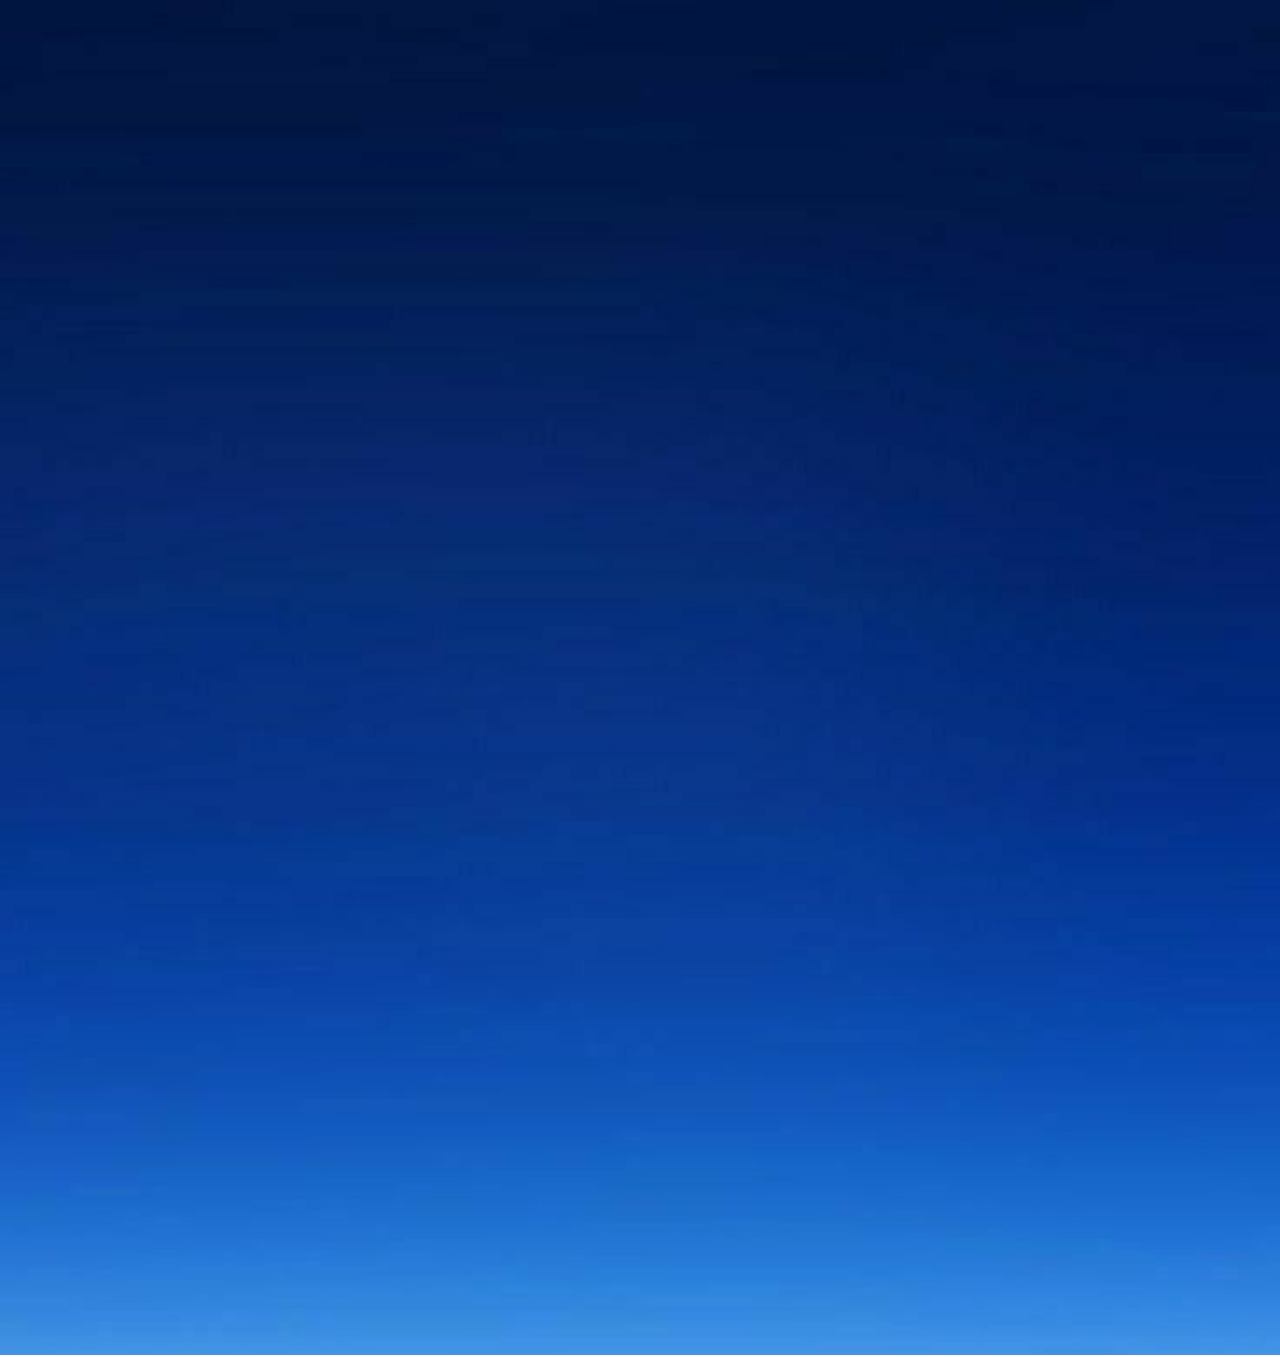
<file: index.html>
<!DOCTYPE html>
<html lang="es">
    <head>
        <meta charset="UTF-8">
        <title>INICIO</title>
        <meta name='viewport' content='width=device-width, initial-scale=1'>
        <link href="index.css" rel="stylesheet">
    </head>
    <header></header>
    <body>
        <nav>
            <a href="index.html"><h2>Inicio |</h2></a>
            <a href="pouu3.html"><h2>  Razas  |</h2></a>
            <a href="informacion.html"><h2>  Información</h2></a>
        </nav>
        <div class="Content">
            <h1>Bienvenidos</h1>
            </div>
                <section class="Content2">
                                <h3> Hola,sean bienvenidos a nuestra  pagina oficial.Explora nuestros artículos informativos sobre cuidado animal, razas,consejos de adopción responsable y noticias sobre el fascinante mundo de las mascotas. Agradecemos su visita y esperamos que encuentren en Pretty pets una fuente de inspiración, conocimiento y conexión con la maravillosa comunidad de amantes de las mascotas.

                                    Atentamente,
                                    
                                    El equipo de programación.</h3>
                                    <table>
                                        <tr>
                                            <td>
                                                <figure>
                                                    <img  class="image"  src="Imageness/fondo2.jpg" 
                                                    width="450" height="300"/>
                                                    </figure>
                                            </td>
                                            <td>
                                                <figure>
                                                    <img  class="image"  src="Imágenes/fondo18.avif"
                                                    width="450" height="300"/>
                                                    </figure>
                                            </td>
                                        </tr>
                                    </table>
                              
                </section>        
    </body>
    <footer>Pretty pets</footer>
</html>
</file>
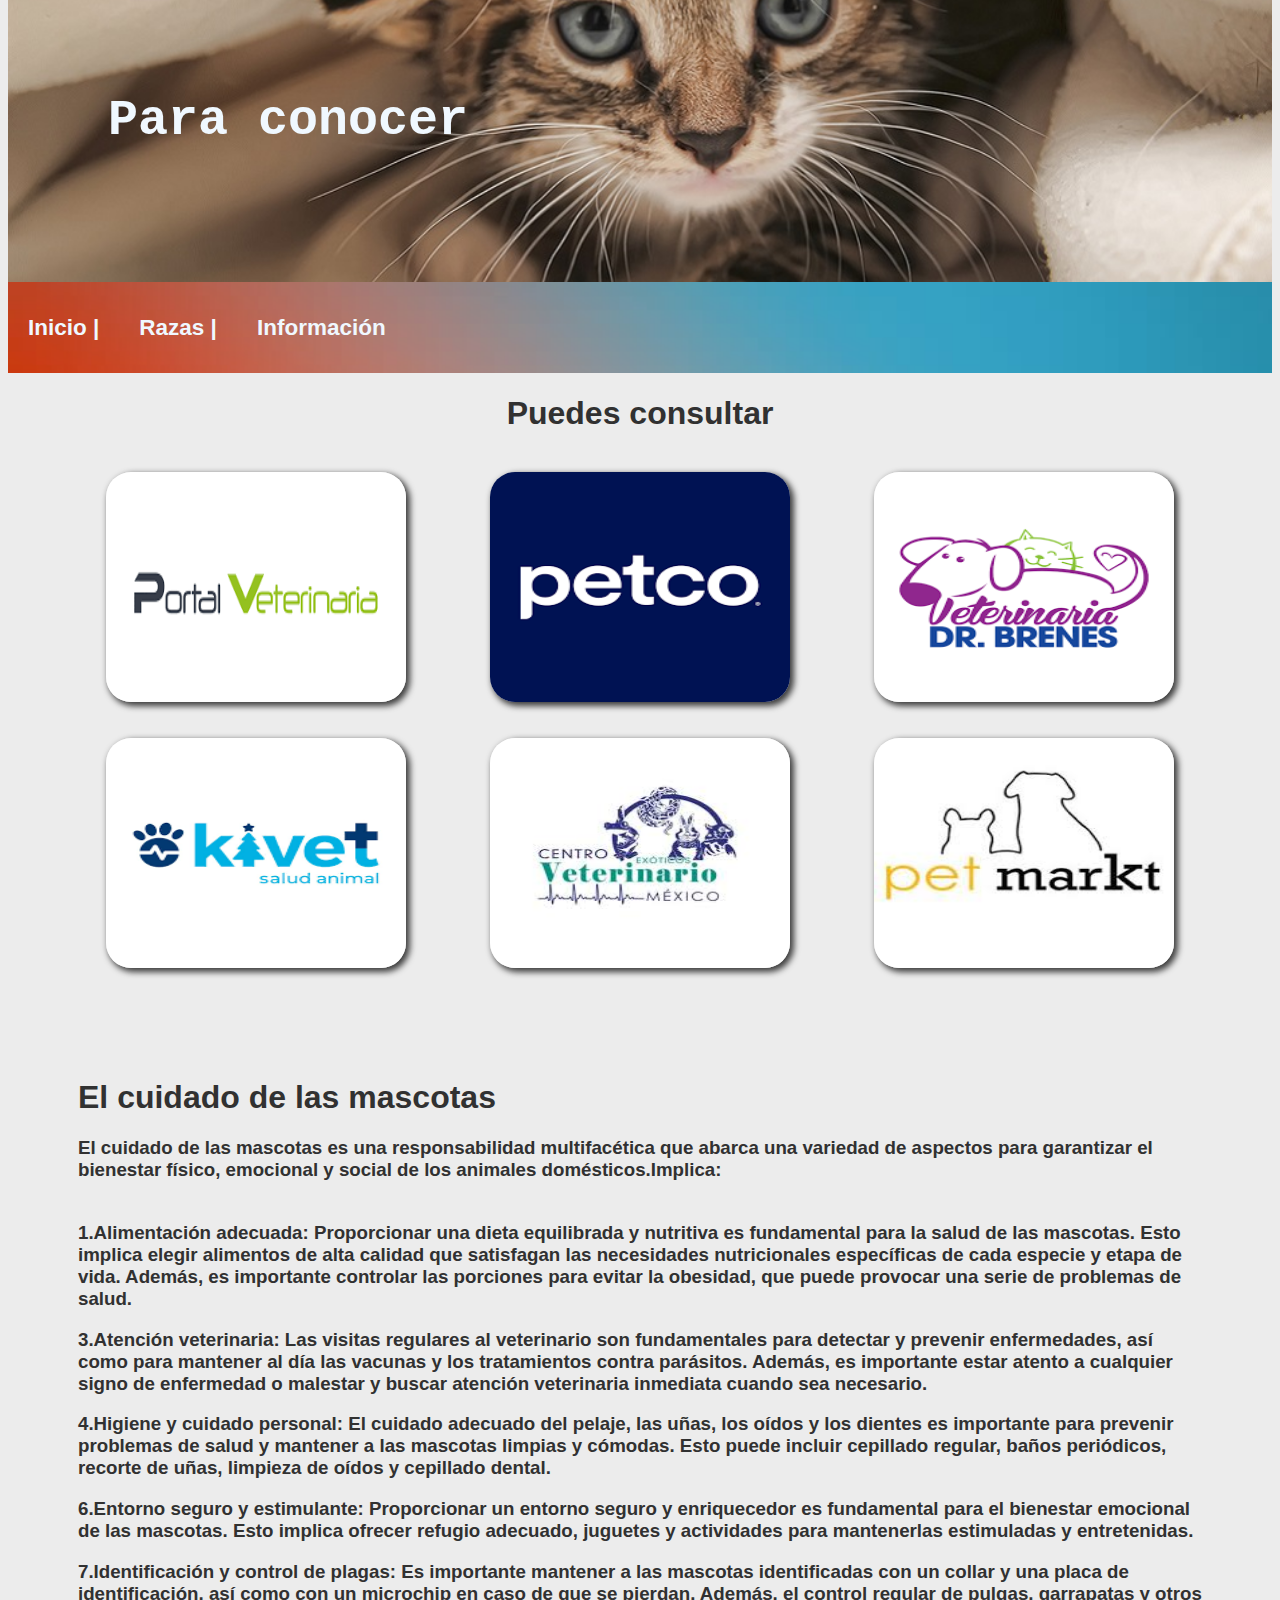
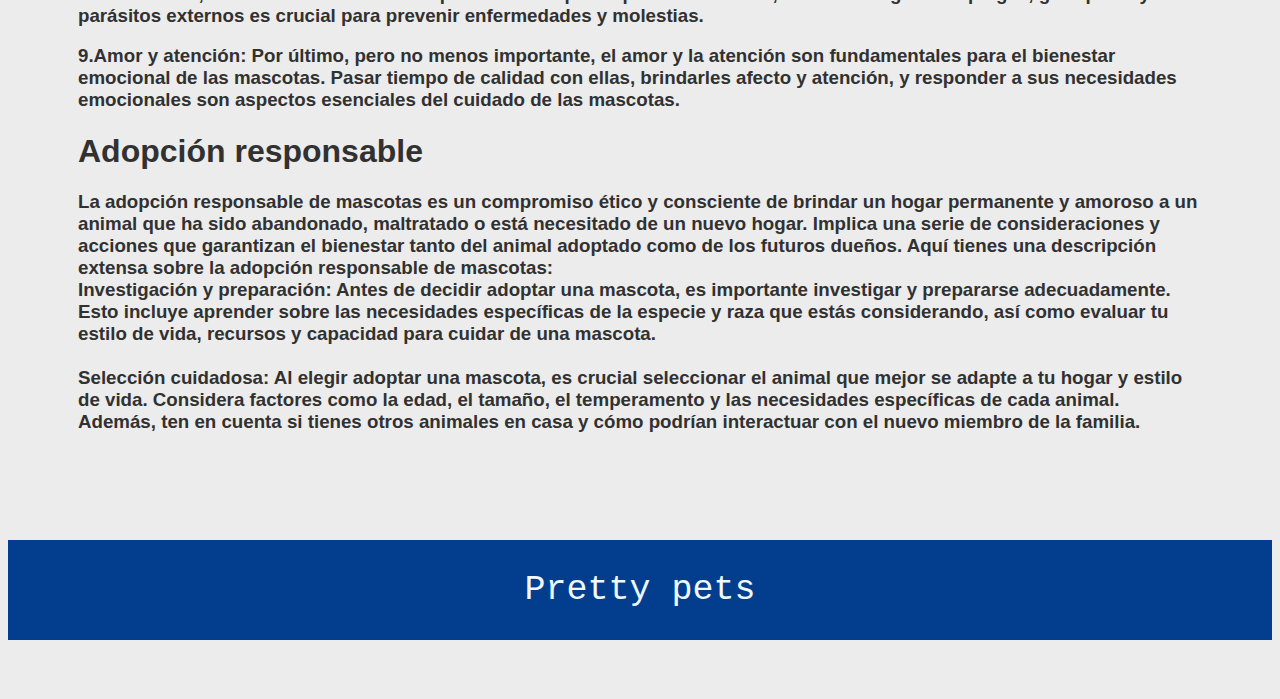
<file: informacion.html>
<html>
    <head>
        <meta charset="UTF-8">
        <meta name='viewport' content='width=device-width, initial-scale=1'>
        <link href="informacion.css" rel="stylesheet">
        <title>Información</title>
    </head>
    <header><h1>Para conocer</h1></header>
    <nav>
        <a href="index.html"><h2>Inicio |</h2></a>
        <a href="pouu3.html"><h2>  Razas  |</h2></a>
        <a href="informacion.html"><h2>  Información</h2></a>
    </nav>
    <body>
        <div class="paginas">
            <h1>Puedes consultar</h1>
        <table>
            <tr>
                <td>
                    <figure>
                        <img  class="fondo"  src="Imageness/portal veterinario.png" onclick="pg1()" 
                        width="300" height="230"/>
                        </figure>
                </td>
                <td>
                    <figure>
                        <img  class="fondo"  src="Imageness/petco.png"  onclick="pg2()"
                        width="300" height="230"/>
                        </figure>
                </td>
                <td>
                    <figure>
                        <img  class="fondo"  src="Imageness/dr brendes.png " onclick="pg3()"  
                        width="300" height="230"/>
                        </figure>
                </td>
                <tr>
                    <td>
                        <figure>
                            <img  class="fondo"  src="Imageness/kivet.png" onclick="pg4()" 
                            width="300" height="230"/>
                            </figure>
                    </td>
                    <td>
                        <figure>
                            <img  class="fondo"  src="Imageness/centro vetrinario mexico.jpg" onclick="pg5()"
                            width="300" height="230"/>
                            </figure>
                    </td>
                    <td>
                        <figure>
                            <img  class="fondo"  src="Imageness/pet mark.jpg" onclick="pg6()"
                            width="300" height="230"/>
                            </figure>
                    </td>
                </tr>
              
            </tr>
        </table>
        </div>
        <div class="contenedor">
        <h1>El cuidado de las mascotas</h1>
        <h3>El cuidado de las mascotas es una responsabilidad multifacética que abarca una variedad de aspectos para garantizar el bienestar físico, emocional y social de los animales domésticos.Implica:</p>
            <br>1.Alimentación adecuada: Proporcionar una dieta equilibrada y nutritiva es fundamental para la salud de las mascotas. Esto implica elegir alimentos de alta calidad que satisfagan las necesidades nutricionales específicas de cada especie y etapa de vida. Además, es importante controlar las porciones para evitar la obesidad, que puede provocar una serie de problemas de salud.</br>
            
            <p></p> 3.Atención veterinaria: Las visitas regulares al veterinario son fundamentales para detectar y prevenir enfermedades, así como para mantener al día las vacunas y los tratamientos contra parásitos. Además, es importante estar atento a cualquier signo de enfermedad o malestar y buscar atención veterinaria inmediata cuando sea necesario.
            
            <p></p>4.Higiene y cuidado personal: El cuidado adecuado del pelaje, las uñas, los oídos y los dientes es importante para prevenir problemas de salud y mantener a las mascotas limpias y cómodas. Esto puede incluir cepillado regular, baños periódicos, recorte de uñas, limpieza de oídos y cepillado dental.
            
           <p></p> 6.Entorno seguro y estimulante: Proporcionar un entorno seguro y enriquecedor es fundamental para el bienestar emocional de las mascotas. Esto implica ofrecer refugio adecuado, juguetes y actividades para mantenerlas estimuladas y entretenidas.
            
            <p></p>7.Identificación y control de plagas: Es importante mantener a las mascotas identificadas con un collar y una placa de identificación, así como con un microchip en caso de que se pierdan. Además, el control regular de pulgas, garrapatas y otros parásitos externos es crucial para prevenir enfermedades y molestias.

           <p></p> 9.Amor y atención: Por último, pero no menos importante, el amor y la atención son fundamentales para el bienestar emocional de las mascotas. Pasar tiempo de calidad con ellas, brindarles afecto y atención, y responder a sus necesidades emocionales son aspectos esenciales del cuidado de las mascotas.
            <br>

        </h3>
        <h1>Adopción responsable</h1>
        <h3>La adopción responsable de mascotas es un compromiso ético y consciente de brindar un hogar permanente y amoroso a un animal que ha sido abandonado, maltratado o está necesitado de un nuevo hogar. Implica una serie de consideraciones y acciones que garantizan el bienestar tanto del animal adoptado como de los futuros dueños. Aquí tienes una descripción extensa sobre la adopción responsable de mascotas:

           <br> Investigación y preparación: Antes de decidir adoptar una mascota, es importante investigar y prepararse adecuadamente. Esto incluye aprender sobre las necesidades específicas de la especie y raza que estás considerando, así como evaluar tu estilo de vida, recursos y capacidad para cuidar de una mascota.
        </br> 
        <br> Selección cuidadosa: Al elegir adoptar una mascota, es crucial seleccionar el animal que mejor se adapte a tu hogar y estilo de vida. Considera factores como la edad, el tamaño, el temperamento y las necesidades específicas de cada animal. Además, ten en cuenta si tienes otros animales en casa y cómo podrían interactuar con el nuevo miembro de la familia.</h3>
           </br>
        </h3>
        </div>
    </body>
    <footer>Pretty pets</footer>
    <script>
        function pg1(){
           window.location.href=" https://www.portalveterinaria.com/"
        }
        function pg2(){
            window.location.href="https://www.petco.com.mx/?gad_source=1&gclid=CjwKCAjw0YGyBhByEiwAQmBEWhYqDlOgsZA2Y6gQVZA0r6kSilUzeD9Ma5wLDmIiYAxHEO6bjdhzGhoCNwAQAvD_BwE";
        }
        function pg3(){
            window.location.href="https://www.veterinariadrbrenes.com/servicios-veterinarios/dermatologia/"
        }
        function pg4(){
            window.location.href="https://www.kivet.com/"
        }
        function pg5(){
            window.location.href="https://centroveterinariomexico.mx/"
        }
        function pg6(){
            window.location.href="https://www.petmarkt.com.mx/"
        }
    </script>
</html>
</file>
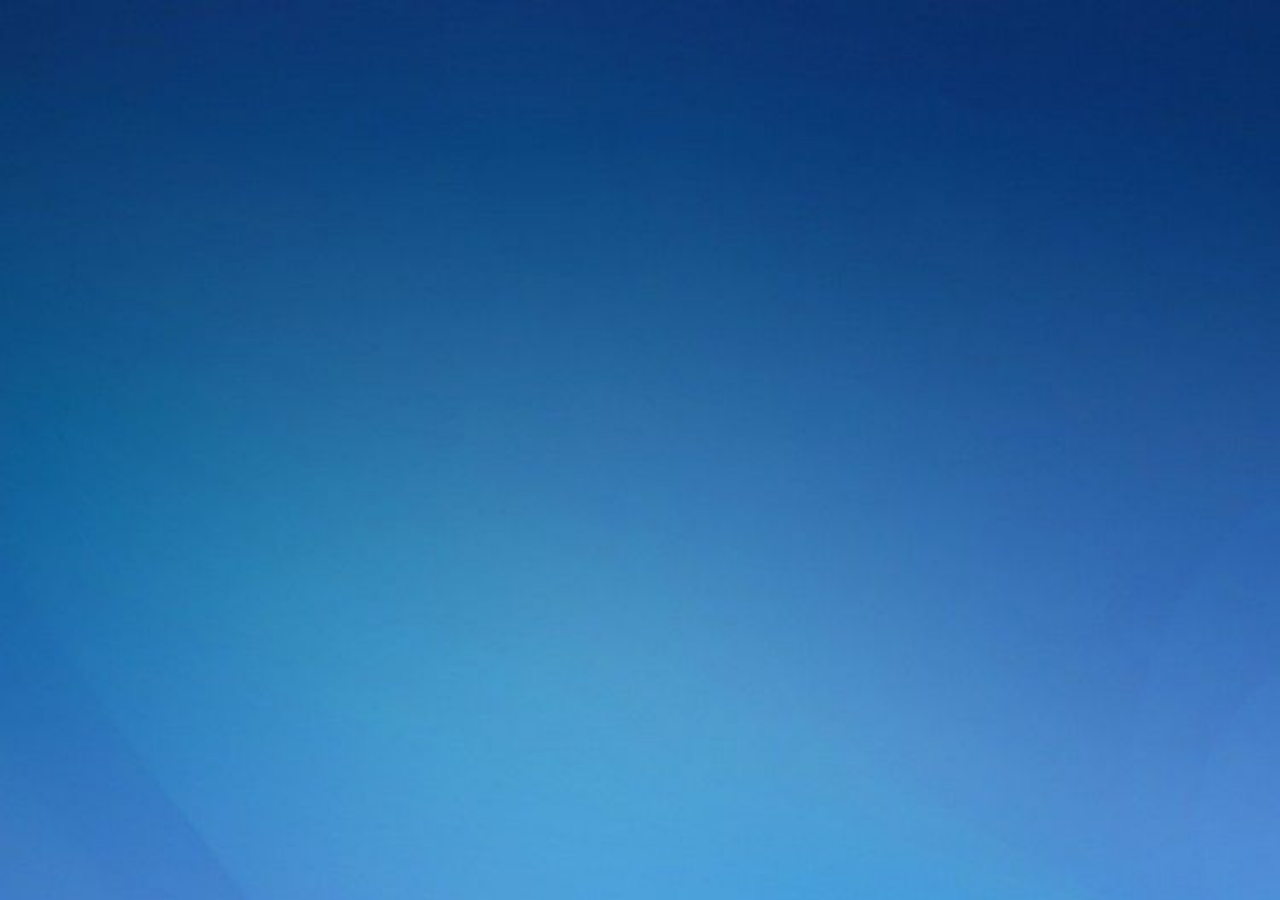
<file: pouu3.html>
<!DOCTYPE html>
<html>
    <head>
        <meta charset="UTF-8">
        <title>INICIO</title>
        <meta name='viewport' content='width=device-width, initial-scale=1'>
        <link href="styless.css" rel="stylesheet">
    </head>
    <body>
        <nav>
            <a href="index.html"><h2>Inicio |</h2></a>
            <a href="pouu3.html"><h2>  Razas  |</h2></a>
            <a href="informacion.html"><h2>  Información</h2></a>
        </nav>
        <h2 class="body">Elige una de las opciones</h2>
        
        <table>            
            <tr>
            <td style="text-align: center;">
                <Figure>
                    <img class="pictures" src="Imágenes/dog.avif" 
                    width="330" height="320" style="text-align: center;"/>
                </Figure>
                <input type="button" class="buttons" onclick="dogs()" value="Perro">
            </td>
            <td style="text-align: center;">
                <figure>
                <img class="pictures" src="Imágenes/cat.avif" 
                width="330" height="320" style="text-align: center;"/>
            </Figure>
            <input type="button" class="buttons" onclick="cats()" value="Gato">
             </td>
        </tr>
</table>
            <script>
             function dogs(){
               window.location.href="pouu.html";
             } 
                function cats(){
                window.location.href="gatos.html";
                }
            </script>
    </body>
</html>
</file>
<file: index.css>
header{
    padding: 250px;
    color:aliceblue;
    display: flex;
    flex-direction: row;
    background-image:url(Imageness/fondo12.jpg);
    background-position:center;
    background-size: cover;
    background-repeat: no-repeat;
    background-position-y: -10px;
}
nav{
    justify-content: center;
    text-align: center;
    display: flex;
    flex-direction: row;
    background-image:url(Imágenes/fondo26.jpg);
}
nav a{
    text-align: center;
    font-size:15px;
    font-family:monospace;
    color: aliceblue;
    padding: 5px;
    text-decoration: none;
}
body{
    background-image: url(Imágenes/fondo4.jpg);
    background-size:cover;
    opacity: 0; 
    transform: translateY(-50px); 
            margin-bottom: 20px; 
    animation: Deslizar 2s ease forwards; 
}
table{
 border-radius:8px;
   position:relative;
   display:flex;
   justify-content: center;
}
  
.Content{
    font-size: 30px;
    text-align: center;
   padding: 10px;
    font-family:monospace;
   color: aliceblue;
}

.Content2{
    justify-content: top;
    text-align: right;
    text-align:center;
    font-family:Cambria, Cochin, Georgia, Times, 'Times New Roman', serif;
    color: aliceblue;
    flex: 70px;
    background-image: none;
  padding: 20px;
}
.image{
    cursor: pointer;
    border-radius: 25px;
    box-shadow: 3px 3px 6px 1px rgba(0,0,0,0.75); 
}
footer{
    color: aliceblue;
    text-align: center;
    font-family: monospace;
    font-size: 35px;
    padding: 30px;
    background-color: rgb(2, 62, 141);
}
@keyframes Deslizar{
    from {
      opacity: 0;
      transform: translateY(-50px); 
    }
    to {
      opacity: 1;
      transform: translateY(0); 
    }
  }
</file>
<file: informacion.css>
header{
background-image: url(Imageness/fondo10.jpg);
background-position:center;
background-size: cover;
background-repeat: no-repeat;
font-family: monospace;
color: aliceblue;
padding: 100px;
font-size:  25px;
text-align:left;

}
body{
    font-family:'Segoe UI', Tahoma, Geneva, Verdana, sans-serif;
    color:rgb(49, 49, 49);
 background-color: rgb(236, 236, 236);
 transform: translateY(-50px);
 animation: animation 2s ease forwards;
}
.contenedor{
    padding: 70px;
   
}
nav{
    text-align: center;
    display: flex;
    flex-direction: row;
    background-image:url(Imágenes/fondo5.jpg);
    background-size: cover;
    align-items: center;
}
nav a{
    font-size: 15px;
    font-family: Arial, Helvetica, sans-serif;
    text-align: center;
    color: aliceblue;
    padding: 14px 20px;
    text-decoration: none;
}
.fondo{
    border-radius:10px;
    cursor: pointer;
    position: relative;
    cursor: pointer;
    border-radius: 25px;
    box-shadow: 3px 3px 6px 1px rgba(0,0,0,0.75); 
}
.fondo:hover{
    transform: translateY(-15px);
    transition: all 500ms ease-out;
}
.paginas{
    text-align: center;
   
}
footer{
    color: aliceblue;
    text-align: center;
    font-family: monospace;
    font-size: 35px;
    padding: 30px;
    background-color: rgb(2, 62, 141);
}
table{
    display: flex;
    justify-content: center;
}
@keyframes animation{
    from{
        opacity:0;
        transform:translateY(-50px);
    }
    to{
        opacity: 1;
        transform:translateY(0px);
    }
    }
</file>
<file: styless.css>
.head{
    font-family: cursive;
    text-align: center;
    color: rgb(255, 255, 255);
}
body{
    background-color: cornflowerblue;
    text-align: center;
    font-family:Verdana, Geneva, Tahoma, sans-serif;
    color: cornsilk;
   background-image: url(Imágenes/fondo3.jpg);
  background-size: cover,auto;
    background-repeat: no-repeat;
    opacity:0;
 transform: translateY(-50px);
 animation: animacion 2s ease forwards;
}
.buttons{
    font-family: 'Gill Sans', 'Gill Sans MT', Calibri, 'Trebuchet MS', sans-serif;
display:inline-block;
 background-color: #111b27;
color:white;
 padding:15px 60px;
 border-radius: 5px;
 border: 1px solid;
border-color: #cbe4ff;
 box-shadow: 3px 3px 5px 2px rgba(0,0,0,0.75);
 font-size:20px;
 cursor: pointer;
 
}
.buttons:hover{
    transform: translateY(7px);
    transition: all 500ms ease-out;
}
table{
    display: flex;
    justify-content: center;
}
.pictures{
    position: relative;
    border-radius: 25px;
    box-shadow: 3px 3px 6px 1px rgba(0,0,0,0.75); 
}
    
.pictures:hover{
    transform: translateY(-15px);
    transition: all 500ms ease-out;

}
nav{
    justify-content: center;
    text-align: center;
    display: flex;
    flex-direction: row;
    background-image:none;
}
nav a{
    text-align: center;
    font-size: 15px;
    font-family:monospace;
    color: aliceblue;
    padding: 5px;
    text-decoration: none;
}
@keyframes animacion{
from{
    opacity:0;
    transform:translateY(-50px);
}
to{
    opacity: 1;
    transform:translateY(0px);
}
}
</file>
